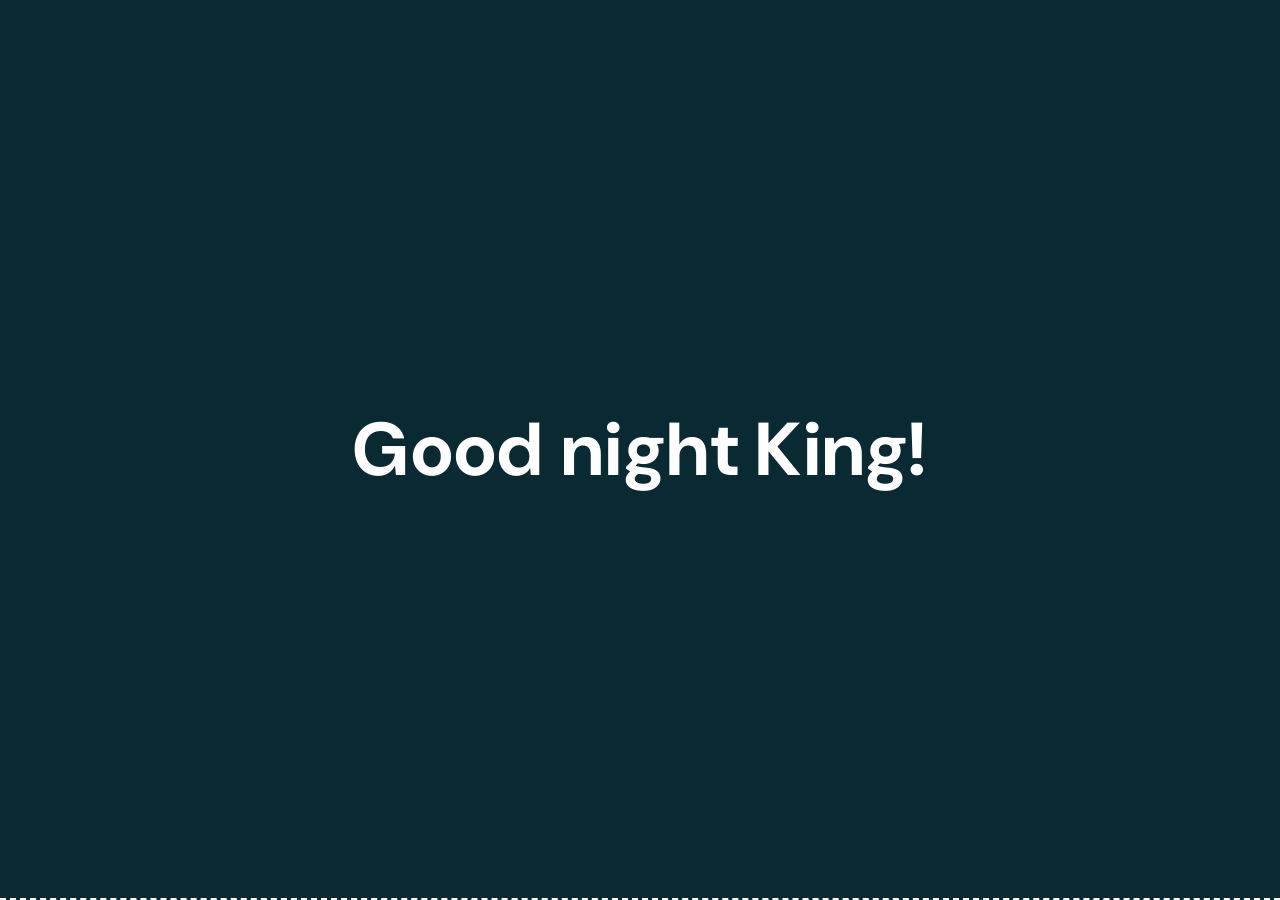
<file: frames/greeting.html>
<!DOCTYPE html>
<html>
<head>
  <meta charset="utf-8">
  <meta name="viewport" content="width=device-width, initial-scale=1">
  <title></title>
<link rel="preconnect" href="https://fonts.googleapis.com">
<link rel="preconnect" href="https://fonts.gstatic.com" crossorigin>
<link href="https://fonts.googleapis.com/css2?family=DM+Sans:wght@500&display=swap" rel="stylesheet">
<style type="text/css">
  *
  {
  margin: 0;
  padding: 0;
  box-sizing: border-box;
  cursor:url(https://cdn.custom-cursor.com/db/8132/32/youtubers-tommyinnit-and-diamond-sword--cursor.png) , default;
  }
  body.night
  {
  background: #092933;
  color: #FFFFFF;
  }
  body.day
  {
  background: #FFFFFF;
  color: #0E1826;
  }
  #greeting.day
  {
  position: absolute;
  height: 100%;
  width: 100%;
  overflow: hidden;
  border-bottom: dashed black 2px;
  }
  #greeting.night
  {
  position: absolute;
  height: 100%;
  width: 100%;
  overflow: hidden;
  border-bottom: dashed white 2px;
  }
  #col-1
  {
  font-family: 'DM Sans', sans-serif;
  font-size: 5vw;
  position: absolute;
  margin: 0;
  top: 50%;
  left: 50%;
  -ms-transform: translate(-50%, -50%);
  transform: translate(-50%, -50%);
  width: 80%;
  text-align: center;
  font-weight: bold;
  letter-spacing: 0.1vw;
  }
</style>
</head>
<body>

  <div id="greeting">
    <div id="col-1"></div>
  </div>

<script type="text/javascript">
// DOM
var body = document.querySelector("body");
var greet = document.getElementById("greeting");

function updateClock() {
  // Get date
  var date = new Date();

  // Get hours and minutes
  var hours = date.getHours();
  var minutes = date.getMinutes();

  if (minutes <= 9) {
    minutes = "0" + minutes;
  }
  
  var time = hours + ":" + minutes;

  timeDisplay.innerHTML = time;
}

// Update every second
setInterval(updateClock, 100);
setInterval(check, 100);

// Check for date or night
function check() {
  
  // Get date
  var date = new Date();
  // Get hours
  var hours = date.getHours();
  
  if (hours >= 7.9 && hours <= 16.9) {
    // Day Time
    console.log("Day time");
    
    var elements = [body, greet];
    
    elements.forEach(function(element) {
      element.classList.remove("night");
      element.classList.add("day");
    });

  } else {
    // Night Time
    console.log("Night time");
    
    var elements = [body, greet];
    
    elements.forEach(function(element) {
      element.classList.remove("day");
      element.classList.add("night");
    });

  }
}

  var today = new Date();
  var hourNow = today.getHours();
  var greeting;
  var icon;

  if (hourNow < 11.9){
    greeting = "Good Morning King!";
    icon = "coffee";
  }
  else if (hourNow < 17.9){
    greeting = 'Good afternoon King!';
    icon = "sun-o";
  }
  else if (hourNow < 23.9){
    greeting = "Good night King!";
    icon = "moon-o";
  }
  else {
    greeting = "Welcome";
  }

  document.getElementById("col-1").innerHTML = "<h3>" + greeting + " </h1>";

  document.getElementById("icon").innerHTML = ('<i class="fa fa-' + icon + '" aria-hidden="true"></i>');
</script>
</body>
</html>
</file>
